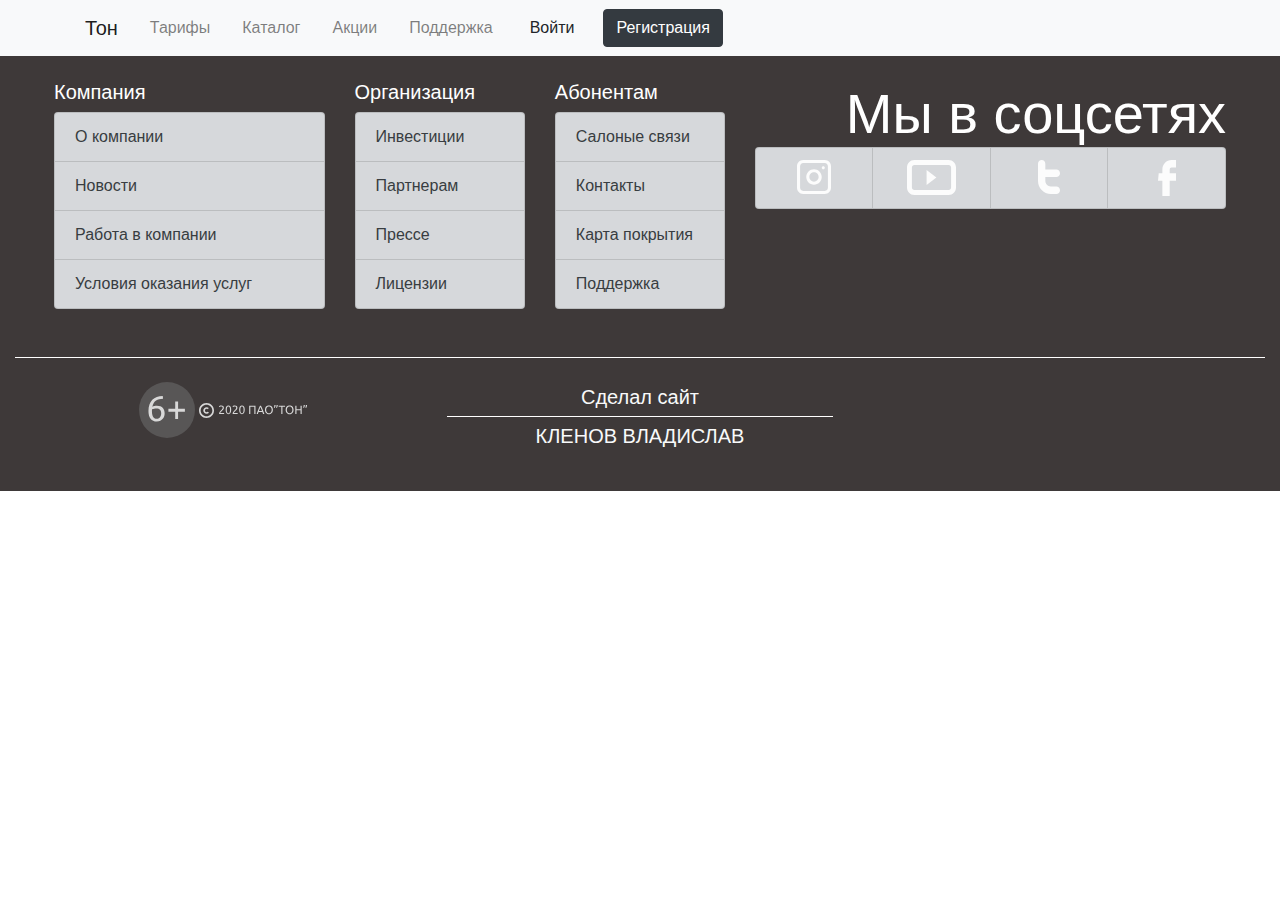
<file: catalog.html>
<!DOCTYPE html>
<html lang="en">
<head>
    <meta charset="UTF-8">
    <meta name="viewport" content="width=device-width, initial-scale=1.0">
    <link rel="stylesheet" href="styles/index.processed.css">
    <link rel="stylesheet" href="bootstrap4.5.2/CSS/bootstrap-grid.css">
    <link rel="stylesheet" href="bootstrap4.5.2/CSS/bootstrap-reboot.css">
    <link rel="stylesheet" href="bootstrap4.5.2/CSS/bootstrap.min.css">
    <title>ТОН-Каталог</title>

</head>
<body>

    
  <header>
    <nav class="navbar navbar-expand-md navbar-expand-lg navbar-light bg-light">
      <button class="navbar-toggler" type="button" data-toggle="collapse" data-target="#navbarToggler"
        aria-controls="navbarToggler" aria-expanded="false" aria-label="Toggle navigation">
        <span class="navbar-toggler-icon"></span>
      </button>
      <div class="container">
        <div class="collapse navbar-collapse" id="navbarToggler">
          <a href="index.html" class="navbar-brand">Тон</a>
          <ul class="navbar-nav">
            <li class="nav-item mx-2">
              <a href="product.html" class="nav-link">Тарифы</a>
            </li>
            <li class="nav-item mx-2">
              <a href="catalog.html" class="nav-link">Каталог</a>
            </li>
            <li class="nav-item mx-2">
              <a href="#" class="nav-link">Акции</a>
            </li>
            <li class="nav-item mx-2">
              <a href="#" class="nav-link">Поддержка</a>
            </li>
          </ul>
          <form action="" class="form-inline">
            <button class="btn btn-light mx-2">Войти</button>
            <button class="btn btn-dark mx-2">Регистрация</button>
          </form>
        </div>
      </div>
    </nav>
  </header>

  <footer>
    <div class="container-fluid">
      <div class="row p-4 mx-auto">

        <div class="col-12 col-sm-6 col-md-6 col-lg-3">
          <h5 class="text-white">Компания</h5>
          <ul class="list-group">
            <a class="list-group-item list-group-item-action list-group-item-secondary">О компании</a>
            <a class="list-group-item list-group-item-action list-group-item-secondary">Новости</a>
            <a class="list-group-item list-group-item-action list-group-item-secondary">Работа в компании</a>
            <a class="list-group-item list-group-item-action list-group-item-secondary">Условия оказания услуг</a>
          </ul>
        </div>

        <div class="col-12 col-sm-6 col-md-6 col-lg-2">
          <h5 class="text-white">Организация</h5>
          <ul class="list-group">
            <a class="list-group-item list-group-item-action list-group-item-secondary">Инвестиции</a>
            <a class="list-group-item list-group-item-action list-group-item-secondary">Партнерам</a>
            <a class="list-group-item list-group-item-action list-group-item-secondary">Прессе</a>
            <a class="list-group-item list-group-item-action list-group-item-secondary">Лицензии</a>
          </ul>
        </div>

        <div class="col-12 col-sm-6 col-md-6 col-lg-2">
          <h5 class="text-white">Абонентам</h5>
          <ul class="list-group">
            <a class="list-group-item list-group-item-action list-group-item-secondary">Салоные связи</a>
            <a class="list-group-item list-group-item-action list-group-item-secondary">Контакты</a>
            <a class="list-group-item list-group-item-action list-group-item-secondary">Карта покрытия</a>
            <a class="list-group-item list-group-item-action list-group-item-secondary">Поддержка</a>
          </ul>
        </div>

        <div class="col-12 col-sm-6 col-md-6 col-lg-5">
          <div class="text-right display-4 text-white ">Мы в соцсетях</div>

          <ul class="list-group list-group-horizontal text-center">
            <a class="list-group-item list-group-item-action list-group-item-secondary">
              <svg width="34" height="34" viewBox="0 0 34 34" fill="none" xmlns="http://www.w3.org/2000/svg">
                <path fill-rule="evenodd" clip-rule="evenodd"
                  d="M17 9.27273C12.7323 9.27273 9.27273 12.7323 9.27273 17C9.27273 21.2677 12.7323 24.7273 17 24.7273C21.2677 24.7273 24.7273 21.2677 24.7273 17C24.7273 12.7323 21.2677 9.27273 17 9.27273ZM12.3636 17C12.3636 19.5606 14.4394 21.6364 17 21.6364C19.5606 21.6364 21.6364 19.5606 21.6364 17C21.6364 14.4394 19.5606 12.3636 17 12.3636C14.4394 12.3636 12.3636 14.4394 12.3636 17Z"
                  fill="#FCFCFC" />
                <path
                  d="M26.2727 6.18182C25.4192 6.18182 24.7273 6.87374 24.7273 7.72727C24.7273 8.5808 25.4192 9.27273 26.2727 9.27273C27.1263 9.27273 27.8182 8.5808 27.8182 7.72727C27.8182 6.87374 27.1263 6.18182 26.2727 6.18182Z"
                  fill="#FCFCFC" />
                <path fill-rule="evenodd" clip-rule="evenodd"
                  d="M6.18182 0C2.76769 0 0 2.76769 0 6.18182V27.8182C0 31.2323 2.76769 34 6.18182 34H27.8182C31.2323 34 34 31.2323 34 27.8182V6.18182C34 2.76769 31.2323 0 27.8182 0H6.18182ZM27.8182 3.09091H6.18182C4.47476 3.09091 3.09091 4.47476 3.09091 6.18182V27.8182C3.09091 29.5252 4.47476 30.9091 6.18182 30.9091H27.8182C29.5252 30.9091 30.9091 29.5252 30.9091 27.8182V6.18182C30.9091 4.47476 29.5252 3.09091 27.8182 3.09091Z"
                  fill="#FCFCFC" />
              </svg>
            </a>
            
            <a class="list-group-item list-group-item-action list-group-item-secondary">
              <svg width="49" height="35" viewBox="0 0 49 35" fill="none" xmlns="http://www.w3.org/2000/svg">
                <path fill-rule="evenodd" clip-rule="evenodd"
                  d="M7.35 5H41.65C43.0031 5 44.1 6.11929 44.1 7.5V27.5C44.1 28.8807 43.0031 30 41.65 30H7.35C5.9969 30 4.9 28.8807 4.9 27.5V7.5C4.9 6.11929 5.9969 5 7.35 5ZM0 7.5C0 3.35787 3.29071 0 7.35 0H41.65C45.7093 0 49 3.35786 49 7.5V27.5C49 31.6421 45.7093 35 41.65 35H7.35C3.29071 35 0 31.6421 0 27.5V7.5ZM19.6 10L29.4 17.5L19.6 25V10Z"
                  fill="#FCFCFC" />
              </svg>
            </a>

            <a class="list-group-item list-group-item-action list-group-item-secondary">
              <svg width="22" height="34" viewBox="0 0 22 34" fill="none" xmlns="http://www.w3.org/2000/svg">
                <path fill-rule="evenodd" clip-rule="evenodd"
                  d="M3.66667 0C5.69171 0 7.33333 1.69137 7.33333 3.77778V9.44444H18.3333C20.3584 9.44444 22 11.1358 22 13.2222C22 15.3086 20.3584 17 18.3333 17H7.33333V20.7778C7.33333 23.9074 9.79577 26.4444 12.8333 26.4444H18.3333C20.3584 26.4444 22 28.1358 22 30.2222C22 32.3086 20.3584 34 18.3333 34H12.8333C5.74568 34 0 28.0802 0 20.7778V3.77778C0 1.69137 1.64162 0 3.66667 0Z"
                  fill="#FCFCFC" />
              </svg>
            </a>

            <a class="list-group-item list-group-item-action list-group-item-secondary">
              <svg width="18" height="36" viewBox="0 0 18 36" fill="none" xmlns="http://www.w3.org/2000/svg">
                <path
                  d="M4.37884 36H11.6894V20.8234H18.2765L19 13.2817H11.6894V9.47368C11.6894 8.42725 12.5077 7.57895 13.5171 7.57895H19V0H13.5171C8.47016 0 4.37884 4.24151 4.37884 9.47368V13.2817H0.723546L0 20.8234H4.37884V36Z"
                  fill="#FCFCFC" />
              </svg>
            </a>
          </ul>

        </div>
      </div>

      <hr class="my-4 border-white">

      <div class="container-fluid pb-4">
        <div class="row">
          <div class="col-12 col-sm-4 col-md-4 col-lg-4 text-center">
            <svg width="56" height="56" viewBox="0 0 56 56" fill="none" xmlns="http://www.w3.org/2000/svg">
              <circle cx="28" cy="28" r="28" fill="#585656" />
              <path
                d="M9.44769 28.992C9.44769 26.568 9.78369 24.432 10.4557 22.584C11.1277 20.712 12.0757 19.14 13.2997 17.868C14.5477 16.596 16.0477 15.636 17.7997 14.988C19.5757 14.316 21.5677 13.968 23.7757 13.944L24.0277 16.752C22.6117 16.776 21.3157 16.932 20.1397 17.22C18.9877 17.508 17.9557 17.964 17.0437 18.588C16.1317 19.212 15.3637 20.028 14.7397 21.036C14.1157 22.02 13.6477 23.244 13.3357 24.708C13.9597 24.42 14.6557 24.18 15.4237 23.988C16.2157 23.796 17.0317 23.7 17.8717 23.7C19.2877 23.7 20.4877 23.916 21.4717 24.348C22.4557 24.78 23.2597 25.356 23.8837 26.076C24.5077 26.772 24.9517 27.588 25.2157 28.524C25.5037 29.436 25.6477 30.396 25.6477 31.404C25.6477 32.316 25.4917 33.252 25.1797 34.212C24.8677 35.172 24.3877 36.048 23.7397 36.84C23.1157 37.632 22.3117 38.28 21.3277 38.784C20.3437 39.288 19.1797 39.54 17.8357 39.54C15.0997 39.54 13.0117 38.604 11.5717 36.732C10.1557 34.86 9.44769 32.28 9.44769 28.992ZM17.5117 26.436C16.6717 26.436 15.8917 26.52 15.1717 26.688C14.4517 26.832 13.7317 27.06 13.0117 27.372C12.9877 27.636 12.9637 27.912 12.9397 28.2C12.9397 28.464 12.9397 28.728 12.9397 28.992C12.9397 30.048 13.0117 31.044 13.1557 31.98C13.2997 32.916 13.5517 33.744 13.9117 34.464C14.2957 35.16 14.7997 35.724 15.4237 36.156C16.0477 36.564 16.8397 36.768 17.7997 36.768C18.5917 36.768 19.2637 36.6 19.8157 36.264C20.3677 35.928 20.8237 35.496 21.1837 34.968C21.5437 34.44 21.7957 33.876 21.9397 33.276C22.1077 32.652 22.1917 32.052 22.1917 31.476C22.1917 29.844 21.7957 28.596 21.0037 27.732C20.2357 26.868 19.0717 26.436 17.5117 26.436ZM29.408 26.796H36.212V19.38H39.092V26.796H45.896V29.64H39.092V37.092H36.212V29.64H29.408V26.796Z"
                fill="#D8D8D8" />
            </svg>
            <svg width="109" height="15" viewBox="0 0 109 15" fill="none" xmlns="http://www.w3.org/2000/svg">
              <path
                d="M24.8618 4.808C24.8618 5.096 24.8018 5.376 24.6818 5.648C24.5698 5.912 24.4178 6.176 24.2258 6.44C24.0338 6.696 23.8178 6.952 23.5778 7.208C23.3378 7.456 23.0978 7.7 22.8578 7.94C22.7218 8.076 22.5618 8.236 22.3778 8.42C22.2018 8.604 22.0338 8.796 21.8738 8.996C21.7138 9.196 21.5778 9.388 21.4658 9.572C21.3618 9.756 21.3098 9.916 21.3098 10.052H25.1378V11H20.0978C20.0898 10.952 20.0858 10.904 20.0858 10.856C20.0858 10.808 20.0858 10.764 20.0858 10.724C20.0858 10.348 20.1458 10 20.2658 9.68C20.3938 9.352 20.5578 9.044 20.7578 8.756C20.9578 8.468 21.1818 8.196 21.4298 7.94C21.6778 7.684 21.9218 7.436 22.1618 7.196C22.3618 7.004 22.5498 6.816 22.7258 6.632C22.9098 6.44 23.0698 6.252 23.2058 6.068C23.3498 5.876 23.4618 5.68 23.5418 5.48C23.6298 5.28 23.6738 5.068 23.6738 4.844C23.6738 4.604 23.6338 4.4 23.5538 4.232C23.4818 4.064 23.3818 3.924 23.2538 3.812C23.1258 3.7 22.9738 3.62 22.7978 3.572C22.6298 3.516 22.4498 3.488 22.2578 3.488C22.0258 3.488 21.8138 3.52 21.6218 3.584C21.4298 3.648 21.2578 3.724 21.1058 3.812C20.9538 3.892 20.8258 3.98 20.7218 4.076C20.6178 4.164 20.5378 4.232 20.4818 4.28L19.9298 3.488C20.0018 3.408 20.1098 3.312 20.2538 3.2C20.3978 3.08 20.5698 2.968 20.7698 2.864C20.9698 2.76 21.1938 2.672 21.4418 2.6C21.6898 2.528 21.9578 2.492 22.2458 2.492C23.1178 2.492 23.7698 2.696 24.2018 3.104C24.6418 3.504 24.8618 4.072 24.8618 4.808ZM26.6313 6.836C26.6313 5.444 26.8753 4.372 27.3633 3.62C27.8593 2.868 28.5433 2.492 29.4153 2.492C30.2873 2.492 30.9673 2.868 31.4553 3.62C31.9513 4.372 32.1992 5.444 32.1992 6.836C32.1992 8.228 31.9513 9.3 31.4553 10.052C30.9673 10.804 30.2873 11.18 29.4153 11.18C28.5433 11.18 27.8593 10.804 27.3633 10.052C26.8753 9.3 26.6313 8.228 26.6313 6.836ZM31.0233 6.836C31.0233 6.38 30.9953 5.948 30.9393 5.54C30.8913 5.132 30.8033 4.776 30.6753 4.472C30.5553 4.168 30.3913 3.928 30.1833 3.752C29.9753 3.568 29.7193 3.476 29.4153 3.476C29.1113 3.476 28.8553 3.568 28.6473 3.752C28.4393 3.928 28.2713 4.168 28.1433 4.472C28.0233 4.776 27.9353 5.132 27.8793 5.54C27.8313 5.948 27.8073 6.38 27.8073 6.836C27.8073 7.292 27.8313 7.724 27.8793 8.132C27.9353 8.54 28.0233 8.896 28.1433 9.2C28.2713 9.504 28.4393 9.748 28.6473 9.932C28.8553 10.108 29.1113 10.196 29.4153 10.196C29.7193 10.196 29.9753 10.108 30.1833 9.932C30.3913 9.748 30.5553 9.504 30.6753 9.2C30.8033 8.896 30.8913 8.54 30.9393 8.132C30.9953 7.724 31.0233 7.292 31.0233 6.836ZM38.4087 4.808C38.4087 5.096 38.3487 5.376 38.2287 5.648C38.1167 5.912 37.9647 6.176 37.7727 6.44C37.5807 6.696 37.3647 6.952 37.1247 7.208C36.8847 7.456 36.6447 7.7 36.4047 7.94C36.2687 8.076 36.1087 8.236 35.9247 8.42C35.7487 8.604 35.5807 8.796 35.4207 8.996C35.2607 9.196 35.1247 9.388 35.0127 9.572C34.9087 9.756 34.8567 9.916 34.8567 10.052H38.6847V11H33.6447C33.6367 10.952 33.6327 10.904 33.6327 10.856C33.6327 10.808 33.6327 10.764 33.6327 10.724C33.6327 10.348 33.6927 10 33.8127 9.68C33.9407 9.352 34.1047 9.044 34.3047 8.756C34.5047 8.468 34.7287 8.196 34.9767 7.94C35.2247 7.684 35.4687 7.436 35.7087 7.196C35.9087 7.004 36.0967 6.816 36.2727 6.632C36.4567 6.44 36.6167 6.252 36.7527 6.068C36.8967 5.876 37.0087 5.68 37.0887 5.48C37.1767 5.28 37.2207 5.068 37.2207 4.844C37.2207 4.604 37.1807 4.4 37.1007 4.232C37.0287 4.064 36.9287 3.924 36.8007 3.812C36.6727 3.7 36.5207 3.62 36.3447 3.572C36.1767 3.516 35.9967 3.488 35.8047 3.488C35.5727 3.488 35.3607 3.52 35.1687 3.584C34.9767 3.648 34.8047 3.724 34.6527 3.812C34.5007 3.892 34.3727 3.98 34.2687 4.076C34.1647 4.164 34.0847 4.232 34.0287 4.28L33.4767 3.488C33.5487 3.408 33.6567 3.312 33.8007 3.2C33.9447 3.08 34.1167 2.968 34.3167 2.864C34.5167 2.76 34.7407 2.672 34.9887 2.6C35.2367 2.528 35.5047 2.492 35.7927 2.492C36.6647 2.492 37.3167 2.696 37.7487 3.104C38.1887 3.504 38.4087 4.072 38.4087 4.808ZM40.1781 6.836C40.1781 5.444 40.4221 4.372 40.9101 3.62C41.4061 2.868 42.0901 2.492 42.9621 2.492C43.8341 2.492 44.5141 2.868 45.0021 3.62C45.4981 4.372 45.7461 5.444 45.7461 6.836C45.7461 8.228 45.4981 9.3 45.0021 10.052C44.5141 10.804 43.8341 11.18 42.9621 11.18C42.0901 11.18 41.4061 10.804 40.9101 10.052C40.4221 9.3 40.1781 8.228 40.1781 6.836ZM44.5701 6.836C44.5701 6.38 44.5421 5.948 44.4861 5.54C44.4381 5.132 44.3501 4.776 44.2221 4.472C44.1021 4.168 43.9381 3.928 43.7301 3.752C43.5221 3.568 43.2661 3.476 42.9621 3.476C42.6581 3.476 42.4021 3.568 42.1941 3.752C41.9861 3.928 41.8181 4.168 41.6901 4.472C41.5701 4.776 41.4821 5.132 41.4261 5.54C41.3781 5.948 41.3541 6.38 41.3541 6.836C41.3541 7.292 41.3781 7.724 41.4261 8.132C41.4821 8.54 41.5701 8.896 41.6901 9.2C41.8181 9.504 41.9861 9.748 42.1941 9.932C42.4021 10.108 42.6581 10.196 42.9621 10.196C43.2661 10.196 43.5221 10.108 43.7301 9.932C43.9381 9.748 44.1021 9.504 44.2221 9.2C44.3501 8.896 44.4381 8.54 44.4861 8.132C44.5421 7.724 44.5701 7.292 44.5701 6.836ZM56.4849 2.684V11H55.3209V3.68H51.3249V11H50.1609V2.684H56.4849ZM64.1075 11C63.9715 10.64 63.8435 10.288 63.7235 9.944C63.6035 9.592 63.4795 9.236 63.3515 8.876H59.5835L58.8275 11H57.6155C57.9355 10.12 58.2355 9.308 58.5155 8.564C58.7955 7.812 59.0675 7.1 59.3315 6.428C59.6035 5.756 59.8715 5.116 60.1355 4.508C60.3995 3.892 60.6755 3.284 60.9635 2.684H62.0315C62.3195 3.284 62.5955 3.892 62.8595 4.508C63.1235 5.116 63.3875 5.756 63.6515 6.428C63.9235 7.1 64.1995 7.812 64.4795 8.564C64.7595 9.308 65.0595 10.12 65.3795 11H64.1075ZM63.0155 7.916C62.7595 7.22 62.5035 6.548 62.2475 5.9C61.9995 5.244 61.7395 4.616 61.4675 4.016C61.1875 4.616 60.9195 5.244 60.6635 5.9C60.4155 6.548 60.1675 7.22 59.9195 7.916H63.0155ZM65.9499 6.836C65.9499 6.124 66.0539 5.496 66.2619 4.952C66.4779 4.408 66.7659 3.956 67.1259 3.596C67.4939 3.228 67.9179 2.952 68.3979 2.768C68.8859 2.584 69.4019 2.492 69.9459 2.492C70.4819 2.492 70.9859 2.584 71.4579 2.768C71.9379 2.952 72.3579 3.228 72.7179 3.596C73.0779 3.956 73.3619 4.408 73.5699 4.952C73.7859 5.496 73.8939 6.124 73.8939 6.836C73.8939 7.548 73.7859 8.176 73.5699 8.72C73.3619 9.264 73.0779 9.72 72.7179 10.088C72.3579 10.448 71.9379 10.72 71.4579 10.904C70.9859 11.088 70.4819 11.18 69.9459 11.18C69.4019 11.18 68.8859 11.088 68.3979 10.904C67.9179 10.72 67.4939 10.448 67.1259 10.088C66.7659 9.72 66.4779 9.264 66.2619 8.72C66.0539 8.176 65.9499 7.548 65.9499 6.836ZM67.1739 6.836C67.1739 7.34 67.2379 7.8 67.3659 8.216C67.4939 8.624 67.6739 8.972 67.9059 9.26C68.1459 9.548 68.4339 9.772 68.7699 9.932C69.1139 10.084 69.4979 10.16 69.9219 10.16C70.3459 10.16 70.7259 10.084 71.0619 9.932C71.3979 9.772 71.6819 9.548 71.9139 9.26C72.1539 8.972 72.3379 8.624 72.4659 8.216C72.5939 7.8 72.6579 7.34 72.6579 6.836C72.6579 6.332 72.5939 5.876 72.4659 5.468C72.3379 5.052 72.1539 4.7 71.9139 4.412C71.6819 4.124 71.3979 3.904 71.0619 3.752C70.7259 3.592 70.3459 3.512 69.9219 3.512C69.4979 3.512 69.1139 3.592 68.7699 3.752C68.4339 3.904 68.1459 4.124 67.9059 4.412C67.6739 4.7 67.4939 5.052 67.3659 5.468C67.2379 5.876 67.1739 6.332 67.1739 6.836ZM76.5766 2C76.5766 2.088 76.5766 2.176 76.5766 2.264C76.5766 2.344 76.5726 2.424 76.5646 2.504C76.5326 2.92 76.4406 3.332 76.2886 3.74C76.1366 4.14 75.9526 4.52 75.7366 4.88L74.8726 4.604C75.0406 4.244 75.1646 3.888 75.2446 3.536C75.3326 3.176 75.3766 2.84 75.3766 2.528C75.3766 2.448 75.3726 2.364 75.3646 2.276C75.3646 2.18 75.3606 2.088 75.3526 2H76.5766ZM78.7606 2C78.7606 2.088 78.7606 2.176 78.7606 2.264C78.7606 2.344 78.7566 2.424 78.7486 2.504C78.7166 2.92 78.6246 3.332 78.4726 3.74C78.3206 4.14 78.1366 4.52 77.9206 4.88L77.0566 4.604C77.2246 4.244 77.3486 3.888 77.4286 3.536C77.5166 3.176 77.5606 2.84 77.5606 2.528C77.5606 2.448 77.5566 2.364 77.5486 2.276C77.5486 2.18 77.5446 2.088 77.5366 2H78.7606ZM86.0685 2.684V3.692H83.4525V11H82.2885V3.692H79.6725V2.684H86.0685ZM86.6335 6.836C86.6335 6.124 86.7375 5.496 86.9455 4.952C87.1615 4.408 87.4495 3.956 87.8095 3.596C88.1775 3.228 88.6015 2.952 89.0815 2.768C89.5695 2.584 90.0855 2.492 90.6295 2.492C91.1655 2.492 91.6695 2.584 92.1415 2.768C92.6215 2.952 93.0415 3.228 93.4015 3.596C93.7615 3.956 94.0455 4.408 94.2535 4.952C94.4695 5.496 94.5775 6.124 94.5775 6.836C94.5775 7.548 94.4695 8.176 94.2535 8.72C94.0455 9.264 93.7615 9.72 93.4015 10.088C93.0415 10.448 92.6215 10.72 92.1415 10.904C91.6695 11.088 91.1655 11.18 90.6295 11.18C90.0855 11.18 89.5695 11.088 89.0815 10.904C88.6015 10.72 88.1775 10.448 87.8095 10.088C87.4495 9.72 87.1615 9.264 86.9455 8.72C86.7375 8.176 86.6335 7.548 86.6335 6.836ZM87.8575 6.836C87.8575 7.34 87.9215 7.8 88.0495 8.216C88.1775 8.624 88.3575 8.972 88.5895 9.26C88.8295 9.548 89.1175 9.772 89.4535 9.932C89.7975 10.084 90.1815 10.16 90.6055 10.16C91.0295 10.16 91.4095 10.084 91.7455 9.932C92.0815 9.772 92.3655 9.548 92.5975 9.26C92.8375 8.972 93.0215 8.624 93.1495 8.216C93.2775 7.8 93.3415 7.34 93.3415 6.836C93.3415 6.332 93.2775 5.876 93.1495 5.468C93.0215 5.052 92.8375 4.7 92.5975 4.412C92.3655 4.124 92.0815 3.904 91.7455 3.752C91.4095 3.592 91.0295 3.512 90.6055 3.512C90.1815 3.512 89.7975 3.592 89.4535 3.752C89.1175 3.904 88.8295 4.124 88.5895 4.412C88.3575 4.7 88.1775 5.052 88.0495 5.468C87.9215 5.876 87.8575 6.332 87.8575 6.836ZM101.541 2.684H102.705V11H101.541V7.16H97.4733V11H96.3093V2.684H97.4733V6.152H101.541V2.684ZM105.838 2C105.838 2.088 105.838 2.176 105.838 2.264C105.838 2.344 105.834 2.424 105.826 2.504C105.794 2.92 105.702 3.332 105.55 3.74C105.398 4.14 105.214 4.52 104.998 4.88L104.134 4.604C104.302 4.244 104.426 3.888 104.506 3.536C104.594 3.176 104.638 2.84 104.638 2.528C104.638 2.448 104.634 2.364 104.626 2.276C104.626 2.18 104.622 2.088 104.614 2H105.838ZM108.022 2C108.022 2.088 108.022 2.176 108.022 2.264C108.022 2.344 108.018 2.424 108.01 2.504C107.978 2.92 107.886 3.332 107.734 3.74C107.582 4.14 107.398 4.52 107.182 4.88L106.318 4.604C106.486 4.244 106.61 3.888 106.69 3.536C106.778 3.176 106.822 2.84 106.822 2.528C106.822 2.448 106.818 2.364 106.81 2.276C106.81 2.18 106.806 2.088 106.798 2H108.022Z"
                fill="#D8D8D8" />
              <path
                d="M8.66 6.19687L9.84221 5.01466C9.25258 4.4873 8.47416 4.16667 7.62085 4.16667C5.7799 4.16667 4.28752 5.65905 4.28752 7.5C4.28752 9.34095 5.7799 10.8333 7.62085 10.8333C8.54691 10.8333 9.38478 10.4557 9.98884 9.84601L8.89498 8.75215L8.72048 8.75246C8.42703 9.01031 8.0422 9.16667 7.62085 9.16667C6.70038 9.16667 5.95418 8.42047 5.95418 7.5C5.95418 6.57953 6.70038 5.83333 7.62085 5.83333C8.01384 5.83333 8.37506 5.96935 8.66 6.19687Z"
                fill="#D8D8D8" />
              <path fill-rule="evenodd" clip-rule="evenodd"
                d="M7.5 0C11.6421 0 15 3.35786 15 7.5C15 11.6421 11.6421 15 7.5 15C3.35786 15 0 11.6421 0 7.5C0 3.35786 3.35786 0 7.5 0ZM7.5 1.66667C10.7217 1.66667 13.3333 4.27834 13.3333 7.5C13.3333 10.7217 10.7217 13.3333 7.5 13.3333C4.27834 13.3333 1.66667 10.7217 1.66667 7.5C1.66667 4.27834 4.27834 1.66667 7.5 1.66667Z"
                fill="#D8D8D8" />
            </svg>
          </div>
          
          <div class="col-12 col-sm-4 col-md-4 col-lg-4 text-light text-center">
                <div class="lead">
                  Сделал сайт
                  <hr class="border-white my-1">
                  <p class="text-uppercase">Кленов Владислав </p>
                </div>
          </div>
          <div class="col-12 col-sm-4 col-md-4 col-lg-4">
           
          </div>
        </div>


      </div>
    </div>
  </footer>


  <!-- Scripts -->
  <script src="https://code.jquery.com/jquery-3.3.1.slim.min.js"
    integrity="sha384-q8i/X+965DzO0rT7abK41JStQIAqVgRVzpbzo5smXKp4YfRvH+8abtTE1Pi6jizo"
    crossorigin="anonymous"> </script>
  <script src="https://cdnjs.cloudflare.com/ajax/libs/popper.js/1.14.3/umd/popper.min.js"
    integrity="sha384-ZMP7rVo3mIykV+2+9J3UJ46jBk0WLaUAdn689aCwoqbBJiSnjAK/l8WvCWPIPm49"
    crossorigin="anonymous"></script>
  <script src="bootstrap4.5.2/JS/bootstrap.min.js"></script>

  <script src="scripts/index.js"></script>
    
</body>
</html>
</file>
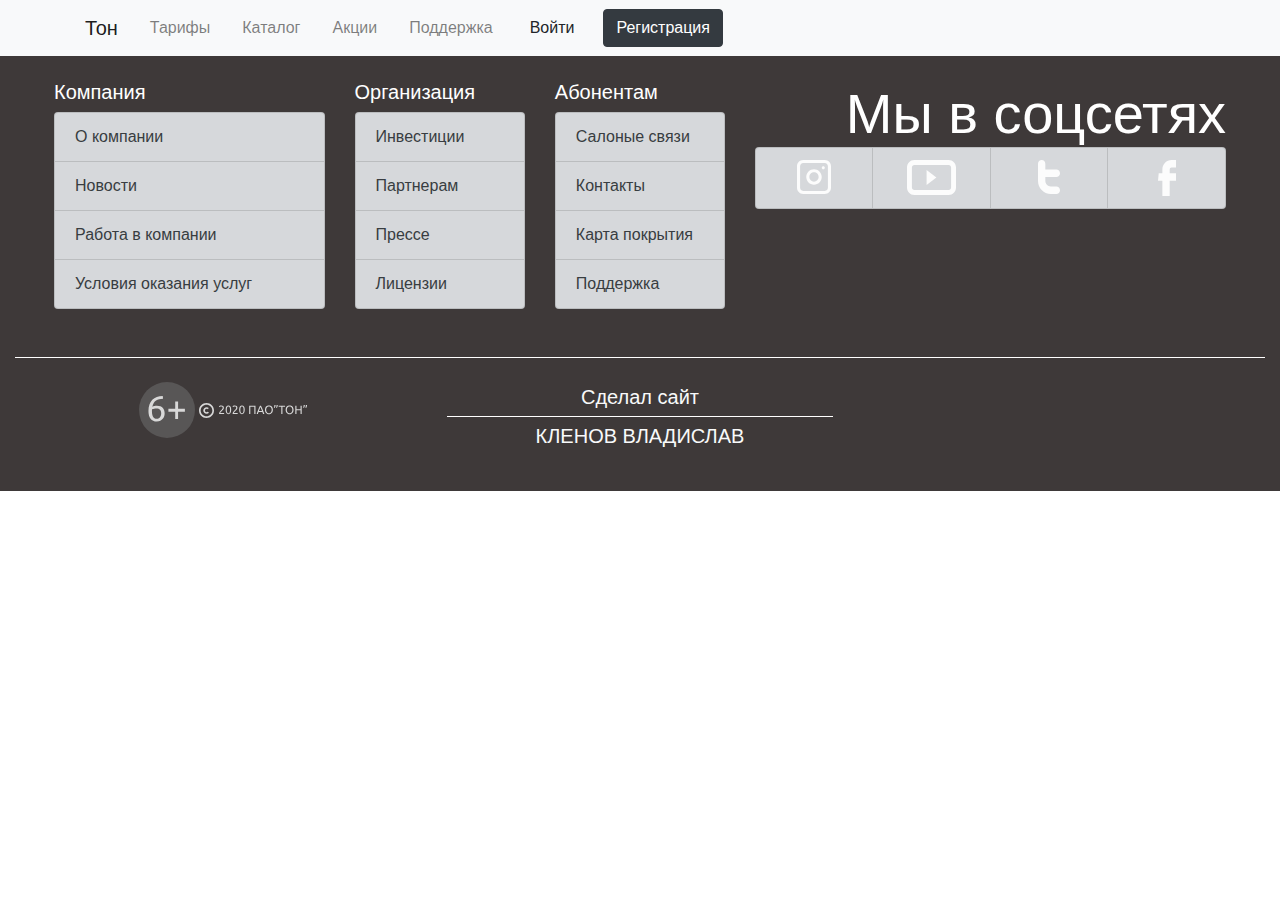
<file: product.html>
<!DOCTYPE html>
<html lang="en">
<head>
    <meta charset="UTF-8">
    <meta name="viewport" content="width=device-width, initial-scale=1.0">
    <link rel="stylesheet" href="styles/index.processed.css">
    <link rel="stylesheet" href="bootstrap4.5.2/CSS/bootstrap-grid.css">
    <link rel="stylesheet" href="bootstrap4.5.2/CSS/bootstrap-reboot.css">
    <link rel="stylesheet" href="bootstrap4.5.2/CSS/bootstrap.min.css">
    <title>ТОН-Товар</title>
</head>
<body>

    
  <header>
    <nav class="navbar navbar-expand-md navbar-expand-lg navbar-light bg-light">
      <button class="navbar-toggler" type="button" data-toggle="collapse" data-target="#navbarToggler"
        aria-controls="navbarToggler" aria-expanded="false" aria-label="Toggle navigation">
        <span class="navbar-toggler-icon"></span>
      </button>
      <div class="container">
        <div class="collapse navbar-collapse" id="navbarToggler">
          <a href="index.html" class="navbar-brand">Тон</a>
          <ul class="navbar-nav">
            <li class="nav-item mx-2">
              <a href="product.html" class="nav-link">Тарифы</a>
            </li>
            <li class="nav-item mx-2">
              <a href="catalog.html" class="nav-link">Каталог</a>
            </li>
            <li class="nav-item mx-2">
              <a href="#" class="nav-link">Акции</a>
            </li>
            <li class="nav-item mx-2">
              <a href="#" class="nav-link">Поддержка</a>
            </li>
          </ul>
          <form action="" class="form-inline">
            <button class="btn btn-light mx-2">Войти</button>
            <button class="btn btn-dark mx-2">Регистрация</button>
          </form>
        </div>
      </div>
    </nav>
  </header>



  <footer>
    <div class="container-fluid">
      <div class="row p-4 mx-auto">

        <div class="col-12 col-sm-6 col-md-6 col-lg-3">
          <h5 class="text-white">Компания</h5>
          <ul class="list-group">
            <a class="list-group-item list-group-item-action list-group-item-secondary">О компании</a>
            <a class="list-group-item list-group-item-action list-group-item-secondary">Новости</a>
            <a class="list-group-item list-group-item-action list-group-item-secondary">Работа в компании</a>
            <a class="list-group-item list-group-item-action list-group-item-secondary">Условия оказания услуг</a>
          </ul>
        </div>

        <div class="col-12 col-sm-6 col-md-6 col-lg-2">
          <h5 class="text-white">Организация</h5>
          <ul class="list-group">
            <a class="list-group-item list-group-item-action list-group-item-secondary">Инвестиции</a>
            <a class="list-group-item list-group-item-action list-group-item-secondary">Партнерам</a>
            <a class="list-group-item list-group-item-action list-group-item-secondary">Прессе</a>
            <a class="list-group-item list-group-item-action list-group-item-secondary">Лицензии</a>
          </ul>
        </div>

        <div class="col-12 col-sm-6 col-md-6 col-lg-2">
          <h5 class="text-white">Абонентам</h5>
          <ul class="list-group">
            <a class="list-group-item list-group-item-action list-group-item-secondary">Салоные связи</a>
            <a class="list-group-item list-group-item-action list-group-item-secondary">Контакты</a>
            <a class="list-group-item list-group-item-action list-group-item-secondary">Карта покрытия</a>
            <a class="list-group-item list-group-item-action list-group-item-secondary">Поддержка</a>
          </ul>
        </div>

        <div class="col-12 col-sm-6 col-md-6 col-lg-5">
          <div class="text-right display-4 text-white ">Мы в соцсетях</div>

          <ul class="list-group list-group-horizontal text-center">
            <a class="list-group-item list-group-item-action list-group-item-secondary">
              <svg width="34" height="34" viewBox="0 0 34 34" fill="none" xmlns="http://www.w3.org/2000/svg">
                <path fill-rule="evenodd" clip-rule="evenodd"
                  d="M17 9.27273C12.7323 9.27273 9.27273 12.7323 9.27273 17C9.27273 21.2677 12.7323 24.7273 17 24.7273C21.2677 24.7273 24.7273 21.2677 24.7273 17C24.7273 12.7323 21.2677 9.27273 17 9.27273ZM12.3636 17C12.3636 19.5606 14.4394 21.6364 17 21.6364C19.5606 21.6364 21.6364 19.5606 21.6364 17C21.6364 14.4394 19.5606 12.3636 17 12.3636C14.4394 12.3636 12.3636 14.4394 12.3636 17Z"
                  fill="#FCFCFC" />
                <path
                  d="M26.2727 6.18182C25.4192 6.18182 24.7273 6.87374 24.7273 7.72727C24.7273 8.5808 25.4192 9.27273 26.2727 9.27273C27.1263 9.27273 27.8182 8.5808 27.8182 7.72727C27.8182 6.87374 27.1263 6.18182 26.2727 6.18182Z"
                  fill="#FCFCFC" />
                <path fill-rule="evenodd" clip-rule="evenodd"
                  d="M6.18182 0C2.76769 0 0 2.76769 0 6.18182V27.8182C0 31.2323 2.76769 34 6.18182 34H27.8182C31.2323 34 34 31.2323 34 27.8182V6.18182C34 2.76769 31.2323 0 27.8182 0H6.18182ZM27.8182 3.09091H6.18182C4.47476 3.09091 3.09091 4.47476 3.09091 6.18182V27.8182C3.09091 29.5252 4.47476 30.9091 6.18182 30.9091H27.8182C29.5252 30.9091 30.9091 29.5252 30.9091 27.8182V6.18182C30.9091 4.47476 29.5252 3.09091 27.8182 3.09091Z"
                  fill="#FCFCFC" />
              </svg>
            </a>
            
            <a class="list-group-item list-group-item-action list-group-item-secondary">
              <svg width="49" height="35" viewBox="0 0 49 35" fill="none" xmlns="http://www.w3.org/2000/svg">
                <path fill-rule="evenodd" clip-rule="evenodd"
                  d="M7.35 5H41.65C43.0031 5 44.1 6.11929 44.1 7.5V27.5C44.1 28.8807 43.0031 30 41.65 30H7.35C5.9969 30 4.9 28.8807 4.9 27.5V7.5C4.9 6.11929 5.9969 5 7.35 5ZM0 7.5C0 3.35787 3.29071 0 7.35 0H41.65C45.7093 0 49 3.35786 49 7.5V27.5C49 31.6421 45.7093 35 41.65 35H7.35C3.29071 35 0 31.6421 0 27.5V7.5ZM19.6 10L29.4 17.5L19.6 25V10Z"
                  fill="#FCFCFC" />
              </svg>
            </a>

            <a class="list-group-item list-group-item-action list-group-item-secondary">
              <svg width="22" height="34" viewBox="0 0 22 34" fill="none" xmlns="http://www.w3.org/2000/svg">
                <path fill-rule="evenodd" clip-rule="evenodd"
                  d="M3.66667 0C5.69171 0 7.33333 1.69137 7.33333 3.77778V9.44444H18.3333C20.3584 9.44444 22 11.1358 22 13.2222C22 15.3086 20.3584 17 18.3333 17H7.33333V20.7778C7.33333 23.9074 9.79577 26.4444 12.8333 26.4444H18.3333C20.3584 26.4444 22 28.1358 22 30.2222C22 32.3086 20.3584 34 18.3333 34H12.8333C5.74568 34 0 28.0802 0 20.7778V3.77778C0 1.69137 1.64162 0 3.66667 0Z"
                  fill="#FCFCFC" />
              </svg>
            </a>

            <a class="list-group-item list-group-item-action list-group-item-secondary">
              <svg width="18" height="36" viewBox="0 0 18 36" fill="none" xmlns="http://www.w3.org/2000/svg">
                <path
                  d="M4.37884 36H11.6894V20.8234H18.2765L19 13.2817H11.6894V9.47368C11.6894 8.42725 12.5077 7.57895 13.5171 7.57895H19V0H13.5171C8.47016 0 4.37884 4.24151 4.37884 9.47368V13.2817H0.723546L0 20.8234H4.37884V36Z"
                  fill="#FCFCFC" />
              </svg>
            </a>
          </ul>

        </div>
      </div>

      <hr class="my-4 border-white">

      <div class="container-fluid pb-4">
        <div class="row">
          <div class="col-12 col-sm-4 col-md-4 col-lg-4 text-center">
            <svg width="56" height="56" viewBox="0 0 56 56" fill="none" xmlns="http://www.w3.org/2000/svg">
              <circle cx="28" cy="28" r="28" fill="#585656" />
              <path
                d="M9.44769 28.992C9.44769 26.568 9.78369 24.432 10.4557 22.584C11.1277 20.712 12.0757 19.14 13.2997 17.868C14.5477 16.596 16.0477 15.636 17.7997 14.988C19.5757 14.316 21.5677 13.968 23.7757 13.944L24.0277 16.752C22.6117 16.776 21.3157 16.932 20.1397 17.22C18.9877 17.508 17.9557 17.964 17.0437 18.588C16.1317 19.212 15.3637 20.028 14.7397 21.036C14.1157 22.02 13.6477 23.244 13.3357 24.708C13.9597 24.42 14.6557 24.18 15.4237 23.988C16.2157 23.796 17.0317 23.7 17.8717 23.7C19.2877 23.7 20.4877 23.916 21.4717 24.348C22.4557 24.78 23.2597 25.356 23.8837 26.076C24.5077 26.772 24.9517 27.588 25.2157 28.524C25.5037 29.436 25.6477 30.396 25.6477 31.404C25.6477 32.316 25.4917 33.252 25.1797 34.212C24.8677 35.172 24.3877 36.048 23.7397 36.84C23.1157 37.632 22.3117 38.28 21.3277 38.784C20.3437 39.288 19.1797 39.54 17.8357 39.54C15.0997 39.54 13.0117 38.604 11.5717 36.732C10.1557 34.86 9.44769 32.28 9.44769 28.992ZM17.5117 26.436C16.6717 26.436 15.8917 26.52 15.1717 26.688C14.4517 26.832 13.7317 27.06 13.0117 27.372C12.9877 27.636 12.9637 27.912 12.9397 28.2C12.9397 28.464 12.9397 28.728 12.9397 28.992C12.9397 30.048 13.0117 31.044 13.1557 31.98C13.2997 32.916 13.5517 33.744 13.9117 34.464C14.2957 35.16 14.7997 35.724 15.4237 36.156C16.0477 36.564 16.8397 36.768 17.7997 36.768C18.5917 36.768 19.2637 36.6 19.8157 36.264C20.3677 35.928 20.8237 35.496 21.1837 34.968C21.5437 34.44 21.7957 33.876 21.9397 33.276C22.1077 32.652 22.1917 32.052 22.1917 31.476C22.1917 29.844 21.7957 28.596 21.0037 27.732C20.2357 26.868 19.0717 26.436 17.5117 26.436ZM29.408 26.796H36.212V19.38H39.092V26.796H45.896V29.64H39.092V37.092H36.212V29.64H29.408V26.796Z"
                fill="#D8D8D8" />
            </svg>
            <svg width="109" height="15" viewBox="0 0 109 15" fill="none" xmlns="http://www.w3.org/2000/svg">
              <path
                d="M24.8618 4.808C24.8618 5.096 24.8018 5.376 24.6818 5.648C24.5698 5.912 24.4178 6.176 24.2258 6.44C24.0338 6.696 23.8178 6.952 23.5778 7.208C23.3378 7.456 23.0978 7.7 22.8578 7.94C22.7218 8.076 22.5618 8.236 22.3778 8.42C22.2018 8.604 22.0338 8.796 21.8738 8.996C21.7138 9.196 21.5778 9.388 21.4658 9.572C21.3618 9.756 21.3098 9.916 21.3098 10.052H25.1378V11H20.0978C20.0898 10.952 20.0858 10.904 20.0858 10.856C20.0858 10.808 20.0858 10.764 20.0858 10.724C20.0858 10.348 20.1458 10 20.2658 9.68C20.3938 9.352 20.5578 9.044 20.7578 8.756C20.9578 8.468 21.1818 8.196 21.4298 7.94C21.6778 7.684 21.9218 7.436 22.1618 7.196C22.3618 7.004 22.5498 6.816 22.7258 6.632C22.9098 6.44 23.0698 6.252 23.2058 6.068C23.3498 5.876 23.4618 5.68 23.5418 5.48C23.6298 5.28 23.6738 5.068 23.6738 4.844C23.6738 4.604 23.6338 4.4 23.5538 4.232C23.4818 4.064 23.3818 3.924 23.2538 3.812C23.1258 3.7 22.9738 3.62 22.7978 3.572C22.6298 3.516 22.4498 3.488 22.2578 3.488C22.0258 3.488 21.8138 3.52 21.6218 3.584C21.4298 3.648 21.2578 3.724 21.1058 3.812C20.9538 3.892 20.8258 3.98 20.7218 4.076C20.6178 4.164 20.5378 4.232 20.4818 4.28L19.9298 3.488C20.0018 3.408 20.1098 3.312 20.2538 3.2C20.3978 3.08 20.5698 2.968 20.7698 2.864C20.9698 2.76 21.1938 2.672 21.4418 2.6C21.6898 2.528 21.9578 2.492 22.2458 2.492C23.1178 2.492 23.7698 2.696 24.2018 3.104C24.6418 3.504 24.8618 4.072 24.8618 4.808ZM26.6313 6.836C26.6313 5.444 26.8753 4.372 27.3633 3.62C27.8593 2.868 28.5433 2.492 29.4153 2.492C30.2873 2.492 30.9673 2.868 31.4553 3.62C31.9513 4.372 32.1992 5.444 32.1992 6.836C32.1992 8.228 31.9513 9.3 31.4553 10.052C30.9673 10.804 30.2873 11.18 29.4153 11.18C28.5433 11.18 27.8593 10.804 27.3633 10.052C26.8753 9.3 26.6313 8.228 26.6313 6.836ZM31.0233 6.836C31.0233 6.38 30.9953 5.948 30.9393 5.54C30.8913 5.132 30.8033 4.776 30.6753 4.472C30.5553 4.168 30.3913 3.928 30.1833 3.752C29.9753 3.568 29.7193 3.476 29.4153 3.476C29.1113 3.476 28.8553 3.568 28.6473 3.752C28.4393 3.928 28.2713 4.168 28.1433 4.472C28.0233 4.776 27.9353 5.132 27.8793 5.54C27.8313 5.948 27.8073 6.38 27.8073 6.836C27.8073 7.292 27.8313 7.724 27.8793 8.132C27.9353 8.54 28.0233 8.896 28.1433 9.2C28.2713 9.504 28.4393 9.748 28.6473 9.932C28.8553 10.108 29.1113 10.196 29.4153 10.196C29.7193 10.196 29.9753 10.108 30.1833 9.932C30.3913 9.748 30.5553 9.504 30.6753 9.2C30.8033 8.896 30.8913 8.54 30.9393 8.132C30.9953 7.724 31.0233 7.292 31.0233 6.836ZM38.4087 4.808C38.4087 5.096 38.3487 5.376 38.2287 5.648C38.1167 5.912 37.9647 6.176 37.7727 6.44C37.5807 6.696 37.3647 6.952 37.1247 7.208C36.8847 7.456 36.6447 7.7 36.4047 7.94C36.2687 8.076 36.1087 8.236 35.9247 8.42C35.7487 8.604 35.5807 8.796 35.4207 8.996C35.2607 9.196 35.1247 9.388 35.0127 9.572C34.9087 9.756 34.8567 9.916 34.8567 10.052H38.6847V11H33.6447C33.6367 10.952 33.6327 10.904 33.6327 10.856C33.6327 10.808 33.6327 10.764 33.6327 10.724C33.6327 10.348 33.6927 10 33.8127 9.68C33.9407 9.352 34.1047 9.044 34.3047 8.756C34.5047 8.468 34.7287 8.196 34.9767 7.94C35.2247 7.684 35.4687 7.436 35.7087 7.196C35.9087 7.004 36.0967 6.816 36.2727 6.632C36.4567 6.44 36.6167 6.252 36.7527 6.068C36.8967 5.876 37.0087 5.68 37.0887 5.48C37.1767 5.28 37.2207 5.068 37.2207 4.844C37.2207 4.604 37.1807 4.4 37.1007 4.232C37.0287 4.064 36.9287 3.924 36.8007 3.812C36.6727 3.7 36.5207 3.62 36.3447 3.572C36.1767 3.516 35.9967 3.488 35.8047 3.488C35.5727 3.488 35.3607 3.52 35.1687 3.584C34.9767 3.648 34.8047 3.724 34.6527 3.812C34.5007 3.892 34.3727 3.98 34.2687 4.076C34.1647 4.164 34.0847 4.232 34.0287 4.28L33.4767 3.488C33.5487 3.408 33.6567 3.312 33.8007 3.2C33.9447 3.08 34.1167 2.968 34.3167 2.864C34.5167 2.76 34.7407 2.672 34.9887 2.6C35.2367 2.528 35.5047 2.492 35.7927 2.492C36.6647 2.492 37.3167 2.696 37.7487 3.104C38.1887 3.504 38.4087 4.072 38.4087 4.808ZM40.1781 6.836C40.1781 5.444 40.4221 4.372 40.9101 3.62C41.4061 2.868 42.0901 2.492 42.9621 2.492C43.8341 2.492 44.5141 2.868 45.0021 3.62C45.4981 4.372 45.7461 5.444 45.7461 6.836C45.7461 8.228 45.4981 9.3 45.0021 10.052C44.5141 10.804 43.8341 11.18 42.9621 11.18C42.0901 11.18 41.4061 10.804 40.9101 10.052C40.4221 9.3 40.1781 8.228 40.1781 6.836ZM44.5701 6.836C44.5701 6.38 44.5421 5.948 44.4861 5.54C44.4381 5.132 44.3501 4.776 44.2221 4.472C44.1021 4.168 43.9381 3.928 43.7301 3.752C43.5221 3.568 43.2661 3.476 42.9621 3.476C42.6581 3.476 42.4021 3.568 42.1941 3.752C41.9861 3.928 41.8181 4.168 41.6901 4.472C41.5701 4.776 41.4821 5.132 41.4261 5.54C41.3781 5.948 41.3541 6.38 41.3541 6.836C41.3541 7.292 41.3781 7.724 41.4261 8.132C41.4821 8.54 41.5701 8.896 41.6901 9.2C41.8181 9.504 41.9861 9.748 42.1941 9.932C42.4021 10.108 42.6581 10.196 42.9621 10.196C43.2661 10.196 43.5221 10.108 43.7301 9.932C43.9381 9.748 44.1021 9.504 44.2221 9.2C44.3501 8.896 44.4381 8.54 44.4861 8.132C44.5421 7.724 44.5701 7.292 44.5701 6.836ZM56.4849 2.684V11H55.3209V3.68H51.3249V11H50.1609V2.684H56.4849ZM64.1075 11C63.9715 10.64 63.8435 10.288 63.7235 9.944C63.6035 9.592 63.4795 9.236 63.3515 8.876H59.5835L58.8275 11H57.6155C57.9355 10.12 58.2355 9.308 58.5155 8.564C58.7955 7.812 59.0675 7.1 59.3315 6.428C59.6035 5.756 59.8715 5.116 60.1355 4.508C60.3995 3.892 60.6755 3.284 60.9635 2.684H62.0315C62.3195 3.284 62.5955 3.892 62.8595 4.508C63.1235 5.116 63.3875 5.756 63.6515 6.428C63.9235 7.1 64.1995 7.812 64.4795 8.564C64.7595 9.308 65.0595 10.12 65.3795 11H64.1075ZM63.0155 7.916C62.7595 7.22 62.5035 6.548 62.2475 5.9C61.9995 5.244 61.7395 4.616 61.4675 4.016C61.1875 4.616 60.9195 5.244 60.6635 5.9C60.4155 6.548 60.1675 7.22 59.9195 7.916H63.0155ZM65.9499 6.836C65.9499 6.124 66.0539 5.496 66.2619 4.952C66.4779 4.408 66.7659 3.956 67.1259 3.596C67.4939 3.228 67.9179 2.952 68.3979 2.768C68.8859 2.584 69.4019 2.492 69.9459 2.492C70.4819 2.492 70.9859 2.584 71.4579 2.768C71.9379 2.952 72.3579 3.228 72.7179 3.596C73.0779 3.956 73.3619 4.408 73.5699 4.952C73.7859 5.496 73.8939 6.124 73.8939 6.836C73.8939 7.548 73.7859 8.176 73.5699 8.72C73.3619 9.264 73.0779 9.72 72.7179 10.088C72.3579 10.448 71.9379 10.72 71.4579 10.904C70.9859 11.088 70.4819 11.18 69.9459 11.18C69.4019 11.18 68.8859 11.088 68.3979 10.904C67.9179 10.72 67.4939 10.448 67.1259 10.088C66.7659 9.72 66.4779 9.264 66.2619 8.72C66.0539 8.176 65.9499 7.548 65.9499 6.836ZM67.1739 6.836C67.1739 7.34 67.2379 7.8 67.3659 8.216C67.4939 8.624 67.6739 8.972 67.9059 9.26C68.1459 9.548 68.4339 9.772 68.7699 9.932C69.1139 10.084 69.4979 10.16 69.9219 10.16C70.3459 10.16 70.7259 10.084 71.0619 9.932C71.3979 9.772 71.6819 9.548 71.9139 9.26C72.1539 8.972 72.3379 8.624 72.4659 8.216C72.5939 7.8 72.6579 7.34 72.6579 6.836C72.6579 6.332 72.5939 5.876 72.4659 5.468C72.3379 5.052 72.1539 4.7 71.9139 4.412C71.6819 4.124 71.3979 3.904 71.0619 3.752C70.7259 3.592 70.3459 3.512 69.9219 3.512C69.4979 3.512 69.1139 3.592 68.7699 3.752C68.4339 3.904 68.1459 4.124 67.9059 4.412C67.6739 4.7 67.4939 5.052 67.3659 5.468C67.2379 5.876 67.1739 6.332 67.1739 6.836ZM76.5766 2C76.5766 2.088 76.5766 2.176 76.5766 2.264C76.5766 2.344 76.5726 2.424 76.5646 2.504C76.5326 2.92 76.4406 3.332 76.2886 3.74C76.1366 4.14 75.9526 4.52 75.7366 4.88L74.8726 4.604C75.0406 4.244 75.1646 3.888 75.2446 3.536C75.3326 3.176 75.3766 2.84 75.3766 2.528C75.3766 2.448 75.3726 2.364 75.3646 2.276C75.3646 2.18 75.3606 2.088 75.3526 2H76.5766ZM78.7606 2C78.7606 2.088 78.7606 2.176 78.7606 2.264C78.7606 2.344 78.7566 2.424 78.7486 2.504C78.7166 2.92 78.6246 3.332 78.4726 3.74C78.3206 4.14 78.1366 4.52 77.9206 4.88L77.0566 4.604C77.2246 4.244 77.3486 3.888 77.4286 3.536C77.5166 3.176 77.5606 2.84 77.5606 2.528C77.5606 2.448 77.5566 2.364 77.5486 2.276C77.5486 2.18 77.5446 2.088 77.5366 2H78.7606ZM86.0685 2.684V3.692H83.4525V11H82.2885V3.692H79.6725V2.684H86.0685ZM86.6335 6.836C86.6335 6.124 86.7375 5.496 86.9455 4.952C87.1615 4.408 87.4495 3.956 87.8095 3.596C88.1775 3.228 88.6015 2.952 89.0815 2.768C89.5695 2.584 90.0855 2.492 90.6295 2.492C91.1655 2.492 91.6695 2.584 92.1415 2.768C92.6215 2.952 93.0415 3.228 93.4015 3.596C93.7615 3.956 94.0455 4.408 94.2535 4.952C94.4695 5.496 94.5775 6.124 94.5775 6.836C94.5775 7.548 94.4695 8.176 94.2535 8.72C94.0455 9.264 93.7615 9.72 93.4015 10.088C93.0415 10.448 92.6215 10.72 92.1415 10.904C91.6695 11.088 91.1655 11.18 90.6295 11.18C90.0855 11.18 89.5695 11.088 89.0815 10.904C88.6015 10.72 88.1775 10.448 87.8095 10.088C87.4495 9.72 87.1615 9.264 86.9455 8.72C86.7375 8.176 86.6335 7.548 86.6335 6.836ZM87.8575 6.836C87.8575 7.34 87.9215 7.8 88.0495 8.216C88.1775 8.624 88.3575 8.972 88.5895 9.26C88.8295 9.548 89.1175 9.772 89.4535 9.932C89.7975 10.084 90.1815 10.16 90.6055 10.16C91.0295 10.16 91.4095 10.084 91.7455 9.932C92.0815 9.772 92.3655 9.548 92.5975 9.26C92.8375 8.972 93.0215 8.624 93.1495 8.216C93.2775 7.8 93.3415 7.34 93.3415 6.836C93.3415 6.332 93.2775 5.876 93.1495 5.468C93.0215 5.052 92.8375 4.7 92.5975 4.412C92.3655 4.124 92.0815 3.904 91.7455 3.752C91.4095 3.592 91.0295 3.512 90.6055 3.512C90.1815 3.512 89.7975 3.592 89.4535 3.752C89.1175 3.904 88.8295 4.124 88.5895 4.412C88.3575 4.7 88.1775 5.052 88.0495 5.468C87.9215 5.876 87.8575 6.332 87.8575 6.836ZM101.541 2.684H102.705V11H101.541V7.16H97.4733V11H96.3093V2.684H97.4733V6.152H101.541V2.684ZM105.838 2C105.838 2.088 105.838 2.176 105.838 2.264C105.838 2.344 105.834 2.424 105.826 2.504C105.794 2.92 105.702 3.332 105.55 3.74C105.398 4.14 105.214 4.52 104.998 4.88L104.134 4.604C104.302 4.244 104.426 3.888 104.506 3.536C104.594 3.176 104.638 2.84 104.638 2.528C104.638 2.448 104.634 2.364 104.626 2.276C104.626 2.18 104.622 2.088 104.614 2H105.838ZM108.022 2C108.022 2.088 108.022 2.176 108.022 2.264C108.022 2.344 108.018 2.424 108.01 2.504C107.978 2.92 107.886 3.332 107.734 3.74C107.582 4.14 107.398 4.52 107.182 4.88L106.318 4.604C106.486 4.244 106.61 3.888 106.69 3.536C106.778 3.176 106.822 2.84 106.822 2.528C106.822 2.448 106.818 2.364 106.81 2.276C106.81 2.18 106.806 2.088 106.798 2H108.022Z"
                fill="#D8D8D8" />
              <path
                d="M8.66 6.19687L9.84221 5.01466C9.25258 4.4873 8.47416 4.16667 7.62085 4.16667C5.7799 4.16667 4.28752 5.65905 4.28752 7.5C4.28752 9.34095 5.7799 10.8333 7.62085 10.8333C8.54691 10.8333 9.38478 10.4557 9.98884 9.84601L8.89498 8.75215L8.72048 8.75246C8.42703 9.01031 8.0422 9.16667 7.62085 9.16667C6.70038 9.16667 5.95418 8.42047 5.95418 7.5C5.95418 6.57953 6.70038 5.83333 7.62085 5.83333C8.01384 5.83333 8.37506 5.96935 8.66 6.19687Z"
                fill="#D8D8D8" />
              <path fill-rule="evenodd" clip-rule="evenodd"
                d="M7.5 0C11.6421 0 15 3.35786 15 7.5C15 11.6421 11.6421 15 7.5 15C3.35786 15 0 11.6421 0 7.5C0 3.35786 3.35786 0 7.5 0ZM7.5 1.66667C10.7217 1.66667 13.3333 4.27834 13.3333 7.5C13.3333 10.7217 10.7217 13.3333 7.5 13.3333C4.27834 13.3333 1.66667 10.7217 1.66667 7.5C1.66667 4.27834 4.27834 1.66667 7.5 1.66667Z"
                fill="#D8D8D8" />
            </svg>
          </div>
          
          <div class="col-12 col-sm-4 col-md-4 col-lg-4 text-light text-center">
                <div class="lead">
                  Сделал сайт
                  <hr class="border-white my-1">
                  <p class="text-uppercase">Кленов Владислав </p>
                </div>
          </div>
          <div class="col-12 col-sm-4 col-md-4 col-lg-4">
           
          </div>
        </div>


      </div>
    </div>
  </footer>


  <!-- Scripts -->
  <script src="https://code.jquery.com/jquery-3.3.1.slim.min.js"
    integrity="sha384-q8i/X+965DzO0rT7abK41JStQIAqVgRVzpbzo5smXKp4YfRvH+8abtTE1Pi6jizo"
    crossorigin="anonymous"> </script>
  <script src="https://cdnjs.cloudflare.com/ajax/libs/popper.js/1.14.3/umd/popper.min.js"
    integrity="sha384-ZMP7rVo3mIykV+2+9J3UJ46jBk0WLaUAdn689aCwoqbBJiSnjAK/l8WvCWPIPm49"
    crossorigin="anonymous"></script>
  <script src="bootstrap4.5.2/JS/bootstrap.min.js"></script>

  <script src="scripts/index.js"></script>
    
</body>
</html>
</file>
<file: styles/index.processed.css>
body {
  background: #f5f5f5;
  margin: 0px;
  padding: 0px;
}

.logo-head {
  font-family: Calisto MT;
  font-style: normal;
  font-weight: bold;
  text-transform: uppercase;
  font-size: 36px;
  line-height: 43px;
  align-items: center;
  text-align: center;
}

.logo-phone {
  font-family: Calisto MT;
  font-style: normal;
  font-weight: normal;
  font-size: 18px;
  line-height: 21px;
  align-items: center;
  text-align: center;
}

.nav>.nav-sec {
  font-family: Calisto MT;
  font-style: normal;
  font-weight: normal;
  text-transform: uppercase;
  font-size: 18px;
  line-height: 21px;
  align-items: center;
  text-align: center;
  padding: 12px 21px;
  margin: 0px 8.5px;
  transition: .3s;
}

.nav-sec>.nav-link {
  text-decoration: none;
  color: #000;
  transition: .3s;
}

.nav-sec>.nav-link:last-child {
  margin-right: 40px;
}

.nav-sec:hover {
  background: #3E3939;
  border-radius: 5px;
  box-shadow: 0px 1px 4px rgba(0, 0, 0, 0.25), 0px 4px 4px rgba(0, 0, 0, 0.25);
}

.nav-sec:hover>.nav-link {
  color: #eee;
}



.tn-card--btn {
  width: 207px;
  height: 39px;
  font-family: Ubuntu;
  font-style: normal;
  font-weight: 500;
  font-size: 18px;
  line-height: 21px;
  align-items: center;
  text-align: center;
  border: none;
  margin-top: 15px;
}

.btn-bround {
  border-radius: 25px;
}

.btn-wh {
  background: #F9F8F8;
  box-shadow: 0px 1px 4px rgba(0, 0, 0, 0.25), 0px 4px 4px rgba(0, 0, 0, 0.25), inset 0px 3px 6px rgba(221, 219, 219, 0.46);
  transition: .3s;
}

.btn-gr {
  color: #FFFFFF;
  background: #3E3939;
  transition: .3s;
}

.btn-gr:hover {
  background: #C4C4C4;
  color: #3E3939;
  box-shadow: 0px 3px 7px rgba(0, 0, 0, 0.25), 0px 7px 7px rgba(0, 0, 0, 0.25), inset 0px 3px 6px rgba(221, 219, 219, 0.46);
}

.btn-wh:hover {
  background: #C4C4C4;
  color: #3E3939;
  box-shadow: 0px 3px 7px rgba(0, 0, 0, 0.25), 0px 7px 7px rgba(0, 0, 0, 0.25);
}

.align-vt-cnt {
  margin: auto 0px;
}

.tn-section {
  width: 1520px;
  height: 543px;
  background: #F3F3F3;
  padding: 30px 50px;
  margin: 20px;
}

.tn-card {
  width: 300px;
  height: auto;
  background: #FFF;
  filter: drop-shadow(0px 0px 24px rgba(0, 0, 0, 0.36));
  border-radius: 25px;
}

.tn-card--head {
  text-align: center;
}

.tn-card--title {
  margin: 0px auto;
  font-family: Ubuntu;
  font-style: normal;
  font-weight: 500;
  font-size: 36px;
  line-height: 41px;
  padding: 20px 0;
}

.tn-card--body {
  width: 242px;
  height: auto;
  background: rgba(220, 220, 220, 0.3);
  border-radius: 25px;
  margin: 0px auto;
  padding: 15px 17px;
  text-align: center;
  align-items: center;
}

.tn-card--des {
  font-family: Ubuntu;
  font-style: normal;
  font-weight: normal;
  font-size: 18px;
  line-height: 21px;
}

.tn-card--price {
  font-family: Ubuntu;
  font-style: normal;
  font-weight: bold;
  font-size: 36px;
  line-height: 41px;
  align-items: center;
  text-align: center;
}

.price-val {
  font-family: Ubuntu;
  font-style: normal;
  font-weight: 300;
  font-size: 18px;
  line-height: 21px;
}

.tn-card--footer {
  margin: auto;
  padding: 0px 0px 25px 0px;
  text-align: center;
}

footer {
  width: auto;
  background: #3E3939;
}

.mirror {
  transform: scale(-1, 1);
}

.list-group-item-transparent {
  color: #F3F3F3;
  background-color: transparent !important;
}

.list-group-item-transparent.list-group-item-action:focus,
.list-group-item-transparent.list-group-item-action:hover {
  color: #F3F3F3;
  background-color: rgba(255, 255, 255, .2) !important;
}

.list-group-item-transparent.list-group-item-action.active {
  color: #F9F8F8;
  background-color: rgba(243, 243, 243, .2) !important;
  border-color: rgba(243, 243, 243, .4) !important;
}

.t-2 {
  top: 20%;
}
</file>
